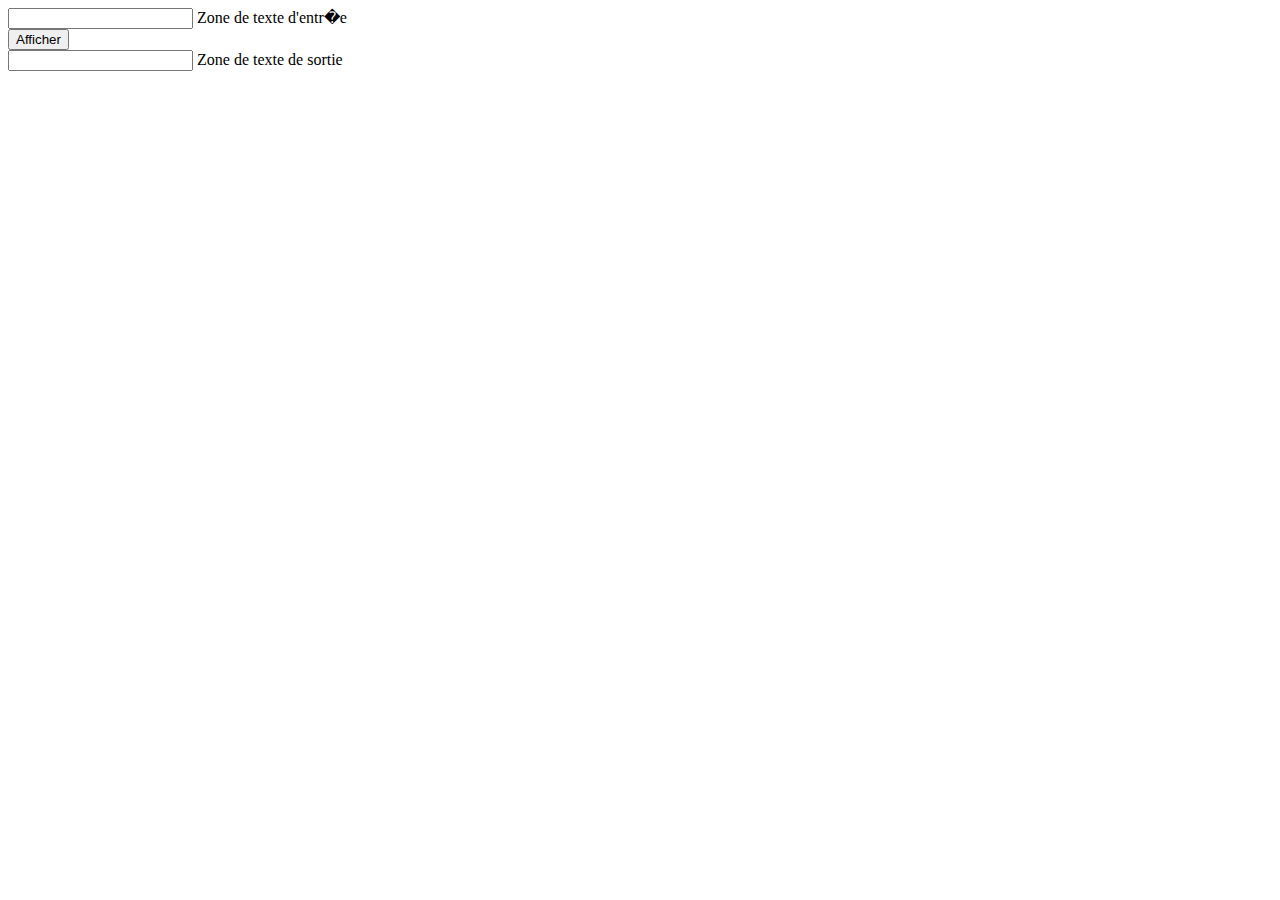
<file:  dopa --username evanxg852000/design/bluesky/test.html>
<HTML>
<HEAD>
<SCRIPT LANGUAGE="javascript">
function afficher(form2) {
var testin =document. form2.input.value;
document.form2.output.value=testin
}
</SCRIPT>
</HEAD>
<BODY>
<FORM NAME="form2">
<INPUT TYPE="text" NAME="input" VALUE=""> Zone de texte d'entr�e <BR>
<INPUT TYPE="button" NAME="bouton" VALUE="Afficher" onclick="afficher(form2)"><BR>
<INPUT TYPE="text" NAME="output" VALUE=""> Zone de texte de sortie
</FORM>
</BODY>
</HTML>
</file>
